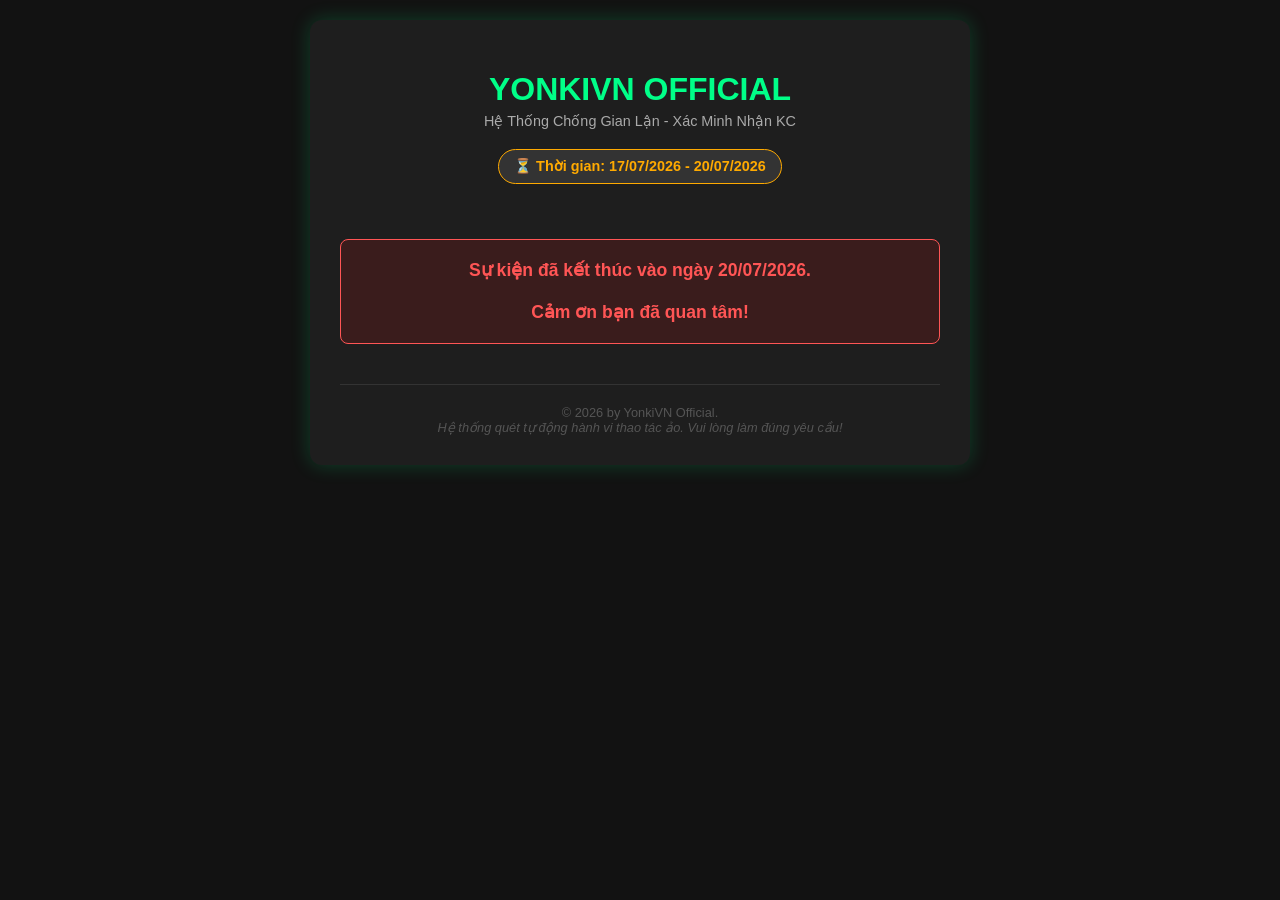
<file: text.html>
<!DOCTYPE html>
<html lang="vi">
<head>
    <meta charset="UTF-8">
    <meta name="viewport" content="width=device-width, initial-scale=1.0">
    <title>YonkiVN Official - Verify & Unlock Form</title>
    <style>
        body { 
            font-family: 'Segoe UI', Tahoma, Geneva, Verdana, sans-serif; 
            background-color: #121212; 
            color: #ffffff; 
            text-align: center; 
            margin: 0; 
            padding: 20px; 
        }
        .container { 
            max-width: 600px; 
            margin: 0 auto; 
            background: #1e1e1e; 
            padding: 30px; 
            border-radius: 12px; 
            box-shadow: 0 0 20px rgba(0, 255, 136, 0.2); 
        }
        h1 { color: #00ff88; text-transform: uppercase; margin-bottom: 5px; }
        .subtitle { color: #aaa; margin-top: 0; margin-bottom: 20px; font-size: 0.9em; }
        .date-badge { 
            display: inline-block; 
            background: #333; 
            padding: 8px 15px; 
            border-radius: 20px; 
            font-size: 0.9em; 
            margin-bottom: 25px; 
            color: #ffaa00; 
            font-weight: bold;
            border: 1px solid #ffaa00;
        }
        .task-box { 
            background: #2a2a2a; 
            border-radius: 10px; 
            padding: 20px; 
            margin: 15px 0; 
            display: flex; 
            flex-direction: column; 
            align-items: center; 
            border: 1px solid #444; 
            transition: 0.3s; 
        }
        .task-box.completed { 
            border-color: #00ff88; 
            box-shadow: 0 0 15px rgba(0, 255, 136, 0.15); 
            background: #1a2c22;
        }
        .task-title { font-weight: bold; margin-bottom: 15px; text-align: center; font-size: 1.1em; color: #fff;}
        button { 
            background: #ff0055; 
            color: white; 
            border: none; 
            padding: 12px 20px; 
            border-radius: 8px; 
            font-size: 1em; 
            cursor: pointer; 
            font-weight: bold; 
            transition: 0.2s; 
            width: 85%; 
        }
        button:hover { background: #ff3377; transform: scale(1.02); }
        button:disabled { background: #555; cursor: not-allowed; transform: none; }
        .status { margin-top: 12px; font-size: 0.9em; color: #888; }
        .status.success { color: #00ff88; font-weight: bold; }
        .status.checking { color: #ffaa00; font-style: italic; }
        
        #unlockBtn { 
            background: linear-gradient(45deg, #00ff88, #00cc6a); 
            color: #000; 
            font-size: 1.2em; 
            padding: 15px; 
            width: 100%; 
            margin-top: 30px; 
            display: none; 
            border-radius: 10px;
            text-transform: uppercase;
            box-shadow: 0 5px 15px rgba(0,255,136,0.4);
            animation: pulse 1.5s infinite;
        }
        #unlockBtn:hover { filter: brightness(1.1); transform: translateY(-2px); }
        
        .footer { margin-top: 40px; font-size: 0.8em; color: #555; border-top: 1px solid #333; padding-top: 20px;}
        
        /* Loader css */
        .loader { 
            border: 3px solid #333; 
            border-top: 3px solid #ffaa00; 
            border-radius: 50%; 
            width: 14px; 
            height: 14px; 
            animation: spin 1s linear infinite; 
            display: inline-block; 
            vertical-align: middle; 
            margin-right: 8px; 
        }
        @keyframes spin { 0% { transform: rotate(0deg); } 100% { transform: rotate(360deg); } }
        @keyframes pulse {
            0% { box-shadow: 0 0 0 0 rgba(0, 255, 136, 0.4); }
            70% { box-shadow: 0 0 0 15px rgba(0, 255, 136, 0); }
            100% { box-shadow: 0 0 0 0 rgba(0, 255, 136, 0); }
        }
    </style>
</head>
<body>
    <div class="container" id="mainApp">
        <h1>YONKIVN OFFICIAL</h1>
        <p class="subtitle">Hệ Thống Chống Gian Lận - Xác Minh Nhận KC</p>
        <div class="date-badge">⏳ Thời gian: 17/07/2026 - 20/07/2026</div>

        <div id="eventMessage" style="display: none; background: #3a1c1c; border: 1px solid #ff5555; color: #ff5555; padding: 20px; border-radius: 8px; font-size: 1.1em; font-weight: bold; margin: 30px 0;">
            Sự kiện chưa bắt đầu hoặc đã kết thúc!
        </div>

        <div id="taskList">
            <div class="task-box" id="task1">
                <div class="task-title">1. Tham gia nhóm Telegram</div>
                <button onclick="doTask(1, 'https://t.me/yonkivnofficial', 6000)">Tham Gia Ngay</button>
                <div class="status" id="status1">Trạng thái: Chưa hoàn thành</div>
            </div>
            
            <div class="task-box" id="task2">
                <div class="task-title">2. Xem & Bình luận Video Shorts</div>
                <button onclick="doTask(2, 'https://youtube.com/shorts/XtfwY39xkkw?si=PjBGzCsfPXKR9v3o', 12000)">Xem & Bình Luận</button>
                <div class="status" id="status2">Trạng thái: Chưa hoàn thành</div>
            </div>

            <div class="task-box" id="task3">
                <div class="task-title">3. Like, Bình luận & Đăng ký YouTube</div>
                <button onclick="doTask(3, 'https://youtube.com/@yonkivnofficial?si=Gn5PNE7fb9NU0V9T', 12000)">Thực Hiện YouTube</button>
                <div class="status" id="status3">Trạng thái: Chưa hoàn thành</div>
            </div>

            <div class="task-box" id="task4">
                <div class="task-title">4. Like, Bình luận & Theo dõi TikTok</div>
                <button onclick="doTask(4, 'https://vt.tiktok.com/ZSXD5ng6L/', 12000)">Thực Hiện TikTok</button>
                <div class="status" id="status4">Trạng thái: Chưa hoàn thành</div>
            </div>

            <button id="unlockBtn" onclick="window.location.href='https://forms.gle/jbqPSJ5ts8XGG1nr5'">🎉 MỞ KHÓA FORM ĐIỀN ID 🎉</button>
        </div>
        
        <div class="footer">
            © 2026 by YonkiVN Official.<br>
            <i>Hệ thống quét tự động hành vi thao tác ảo. Vui lòng làm đúng yêu cầu!</i>
        </div>
    </div>

    <script>
        // Cài đặt thời gian sự kiện (Theo giờ Việt Nam GMT+7)
        const startDate = new Date('2026-07-17T00:00:00+07:00');
        const endDate = new Date('2026-07-20T23:59:59+07:00');
        const now = new Date();

        // Check thời gian sự kiện
        if (now < startDate || now > endDate) {
            document.getElementById('taskList').style.display = 'none';
            let msg = now < startDate 
                ? 'Sự kiện chưa diễn ra!<br><br>Vui lòng quay lại vào lúc 0h00 ngày 17/07/2026.' 
                : 'Sự kiện đã kết thúc vào ngày 20/07/2026.<br><br>Cảm ơn bạn đã quan tâm!';
            document.getElementById('eventMessage').innerHTML = msg;
            document.getElementById('eventMessage').style.display = 'block';
        }

        let taskStatus = {1: false, 2: false, 3: false, 4: false};

        function doTask(id, url, waitTime) {
            if(taskStatus[id]) return; // Nếu đã xong thì bỏ qua

            // Chuyển hướng người dùng sang tab mới
            window.open(url, '_blank');
            
            // Đổi giao diện UI sang chế độ "Đang check"
            let btn = document.querySelector('#task' + id + ' button');
            let status = document.getElementById('status' + id);
            
            btn.disabled = true;
            btn.innerText = 'Đang quét hệ thống...';
            btn.style.background = '#444';
            status.innerHTML = '<span class="loader"></span> Đang chờ xác minh hành động (Khoảng ' + (waitTime/1000) + 's)...';
            status.className = 'status checking';

            // Giả lập thời gian server kiểm tra (Ép người dùng phải xem đủ thời gian)
            setTimeout(() => {
                taskStatus[id] = true;
                btn.innerText = '✔️ Đã Hoàn Thành';
                btn.style.background = '#00ff88';
                btn.style.color = '#000';
                document.getElementById('task' + id).classList.add('completed');
                status.innerHTML = 'Thành công: Đã lưu kết quả!';
                status.className = 'status success';
                
                checkAllCompleted();
            }, waitTime);
        }

        function checkAllCompleted() {
            let allDone = true;
            for(let i=1; i<=4; i++){
                if(!taskStatus[i]) allDone = false;
            }
            // Nếu hoàn thành 4 bước -> Mở form
            if(allDone) {
                document.getElementById('unlockBtn').style.display = 'block';
                document.getElementById('unlockBtn').scrollIntoView({ behavior: 'smooth', block: 'end' });
            }
        }
    </script>
</body>
</html>
</file>
